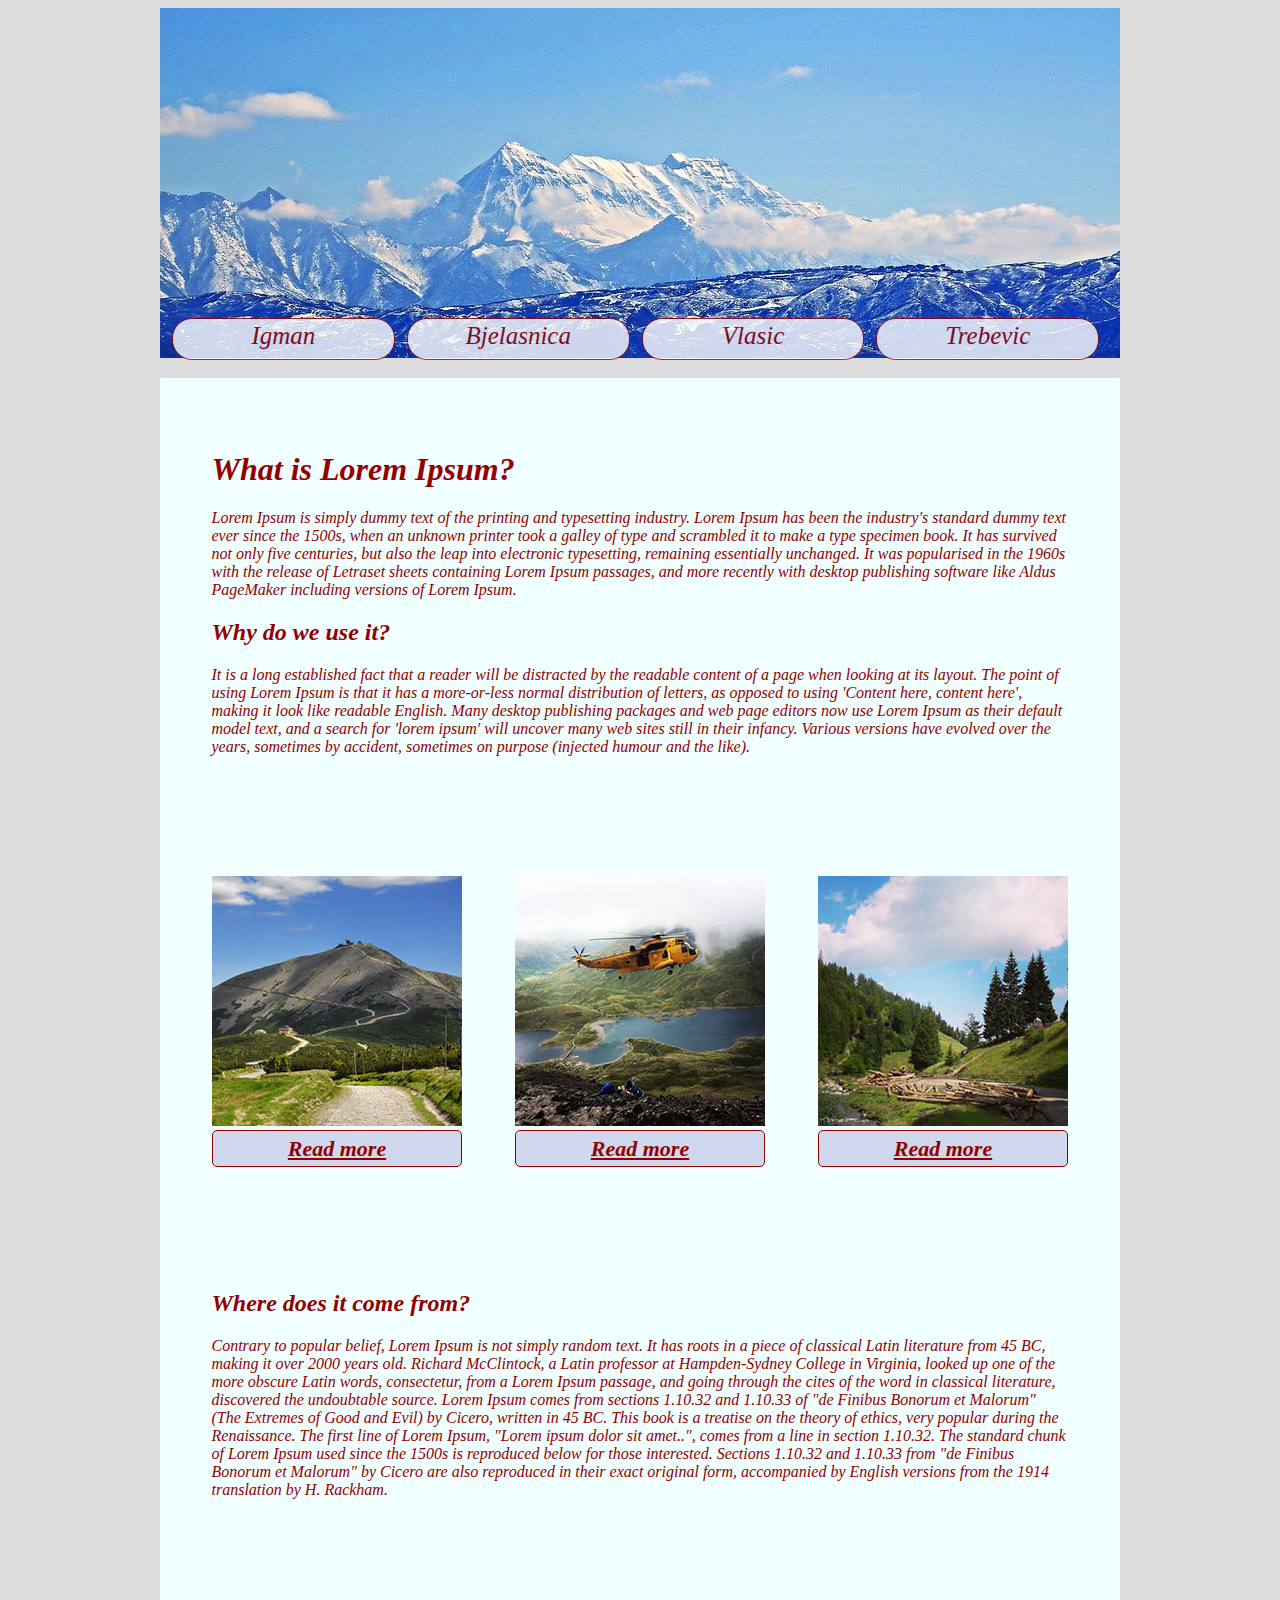
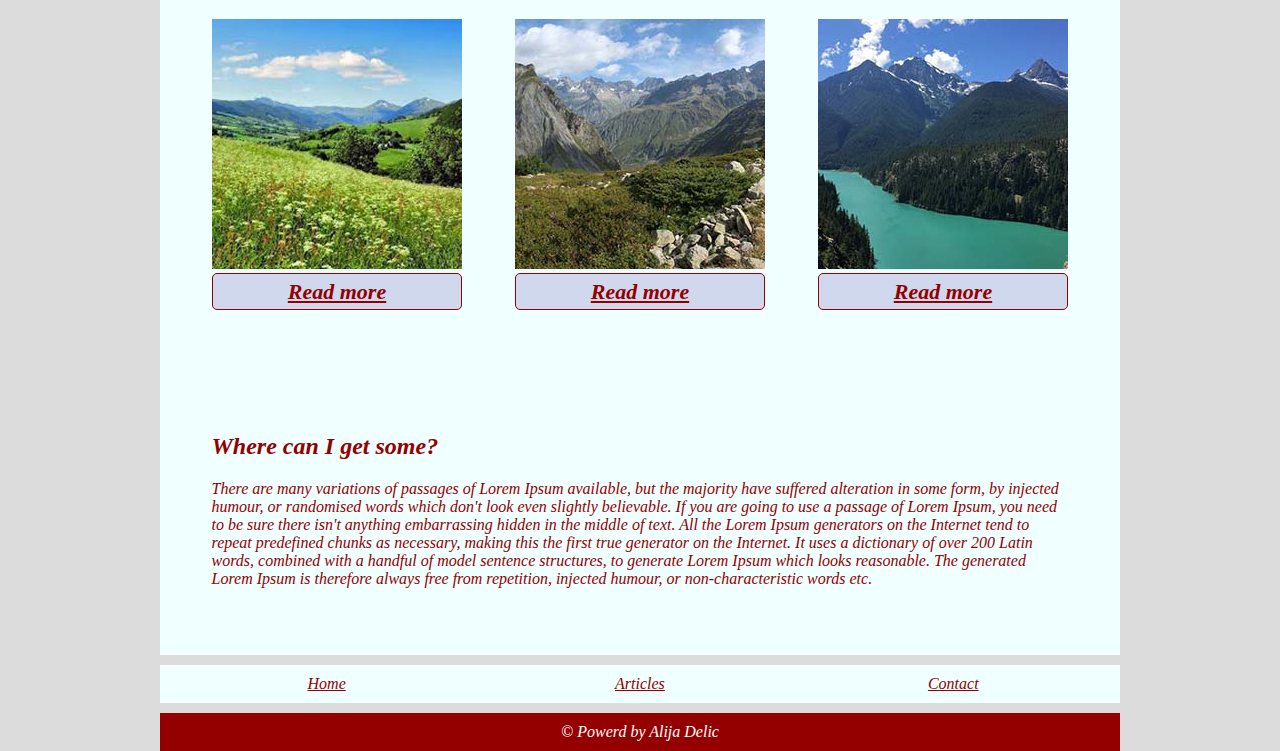
<file: index.html>
<!doctype html>
<html lang="en">
    <head>
        <meta charset="utf-8">
        <title>Assignment</title>
        <meta name="description" content="html&css assignment">
        <link rel="stylesheet" href="css/style.css" type="text/css">
        <link rel="stylesheet" href="css/nav.css" type="text/css">
        <link rel="icon" href="favicon.ico" type="image/icon">
    </head>
    <body>
        <div class="wrapper">
            <div class="navigation">
                <div class="igman">Igman</div>
                <div class="igman">Bjelasnica</div>
                <div class="igman">Vlasic</div>
                <div class="igman">Trebevic</div>
            </div>
            <div class="main">
                <div class="text"> <h1>What is Lorem Ipsum?</h1>
                <p>Lorem Ipsum is simply dummy text of the printing and typesetting industry. Lorem Ipsum has been the industry's standard dummy text ever since the 1500s, when an unknown printer took a galley of type and scrambled it to make a type specimen book. It has survived not only five centuries, but also the leap into electronic typesetting, remaining essentially unchanged. It was popularised in the 1960s with the release of Letraset sheets containing Lorem Ipsum passages, and more recently with desktop publishing software like Aldus PageMaker including versions of Lorem Ipsum.</p>
            <h2>Why do we use it?</h2>
                    <p>It is a long established fact that a reader will be distracted by the readable content of a page when looking at its layout. The point of using Lorem Ipsum is that it has a more-or-less normal distribution of letters, as opposed to using 'Content here, content here', making it look like readable English. Many desktop publishing packages and web page editors now use Lorem Ipsum as their default model text, and a search for 'lorem ipsum' will uncover many web sites still in their infancy. Various versions have evolved over the years, sometimes by accident, sometimes on purpose (injected humour and the like).</p></div>
                <table>
                    <tr>
                        <td><a href="articles/article1.html"> <img src="img/hmountin1.jpg" alt="mountin1"></a> <a href="articles/article1.html"><div class="button">Read more</div> </a></td>
                        <td><a href="articles/article2.html"> <img src="img/hmountin2.jpg" alt="mountin1"></a> <a href="articles/article2.html"><div class="button">Read more</div></a></td>
                        <td><a href="articles/article3.html"> <img src="img/hmountin3.jpg" alt="mountin1"></a> <a href="articles/article3.html"><div class="button">Read more</div></a></td>
                    </tr>
                </table>
                <div class="text"> <h2>Where does it come from?</h2>
                <p>Contrary to popular belief, Lorem Ipsum is not simply random text. It has roots in a piece of classical Latin literature from 45 BC, making it over 2000 years old. Richard McClintock, a Latin professor at Hampden-Sydney College in Virginia, looked up one of the more obscure Latin words, consectetur, from a Lorem Ipsum passage, and going through the cites of the word in classical literature, discovered the undoubtable source. Lorem Ipsum comes from sections 1.10.32 and 1.10.33 of "de Finibus Bonorum et Malorum" (The Extremes of Good and Evil) by Cicero, written in 45 BC. This book is a treatise on the theory of ethics, very popular during the Renaissance. The first line of Lorem Ipsum, "Lorem ipsum dolor sit amet..", comes from a line in section 1.10.32.

                    The standard chunk of Lorem Ipsum used since the 1500s is reproduced below for those interested. Sections 1.10.32 and 1.10.33 from "de Finibus Bonorum et Malorum" by Cicero are also reproduced in their exact original form, accompanied by English versions from the 1914 translation by H. Rackham.</p></div>


                <table>
                    <tr>
                        <td>  <a href="articles/article4.html"> <img src="img/hmountin4.jpg" alt="mountin1"></a> <a href="articles/article4.html"> <div class="button">Read more</div> </a></td>
                        <td>  <a href="articles/article5.html"> <img src="img/hmountin5.jpg" alt="mountin1" ></a> <a href="articles/article5.html"> <div class="button">Read more</div> </a></td>
                        <td>  <a href="articles/article6.html"> <img src="img/hmountin6.jpg" alt="mountin1" ></a> <a href="articles/article6.html"> <div class="button">Read more</div> </a></td>

                    </tr>
                </table>
                <div class="text"><h2>Where can I get some?</h2>
                    <p> There are many variations of passages of Lorem Ipsum available, but the majority have suffered alteration in some form, by injected humour, or randomised words which don't look even slightly believable. If you are going to use a passage of Lorem Ipsum, you need to be sure there isn't anything embarrassing hidden in the middle of text. All the Lorem Ipsum generators on the Internet tend to repeat predefined chunks as necessary, making this the first true generator on the Internet. It uses a dictionary of over 200 Latin words, combined with a handful of model sentence structures, to generate Lorem Ipsum which looks reasonable. The generated Lorem Ipsum is therefore always free from repetition, injected humour, or non-characteristic words etc.</p></div>
            </div>
            <div class="foter"> <div class="home"><a href="index.html"> Home </a> </div>
                <div class="home"><a href="articles/article1.html"> Articles  </a></div>
                <div class="home"><a href="contact.php"> Contact </a></div>

            </div>
            <div class="copywright"> &copy; Powerd by Alija Delic </div>
        </div>

    </body>
</html>
</file>
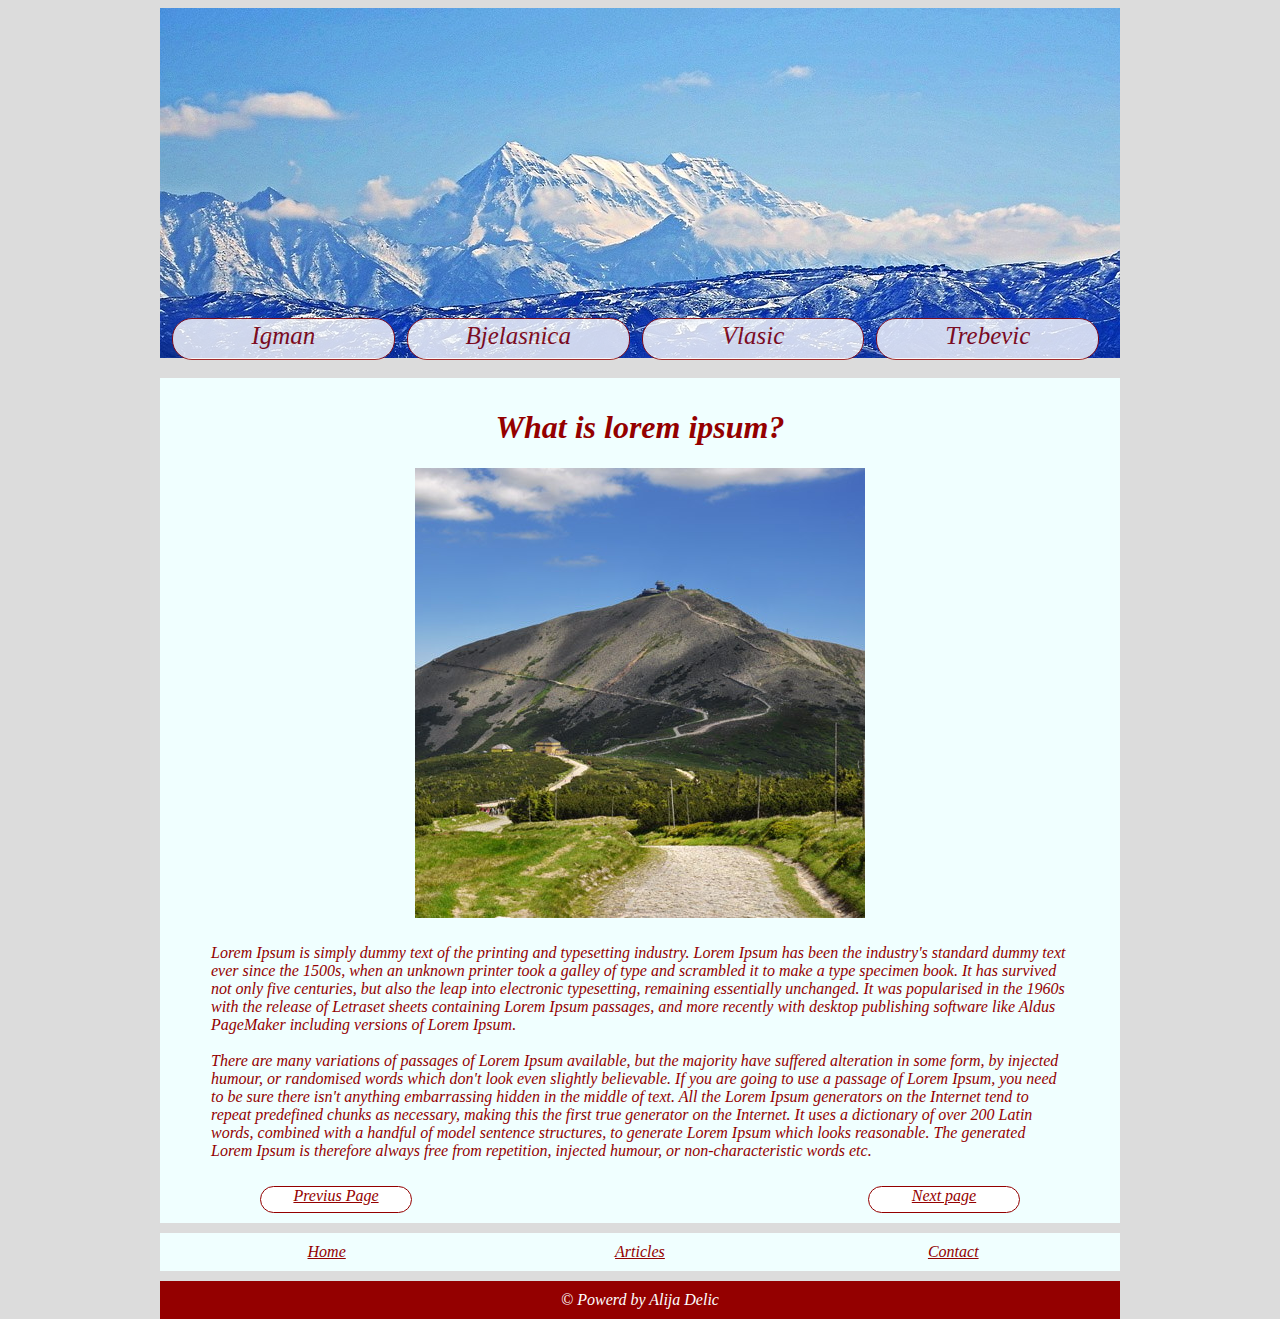
<file: articles/article1.html>
<!doctype html>
<html lang="en">
    <head>
        <meta charset="utf-8">
        <title>Assignment</title>
        <meta name="description" content="html&css assignment">
        <link rel="stylesheet" href="../css/style.css" type="text/css">
        <link rel="stylesheet" href="../css/nav.css" type="text/css">
        <link rel="stylesheet" href="../css/about.css" type="text/css">
        <link rel="icon" href="../favicon.ico" type="image/icon">
    </head>
    <body>
        <div class="wrapper">
            <div class="navigation">
                <div class="igman">Igman</div>
                <div class="igman">Bjelasnica</div>
                <div class="igman">Vlasic</div>
                <div class="igman">Trebevic</div>
            </div>
            <div class="main">
                <div class="pic"><h1>What is lorem ipsum?</h1> <img src="../img/mountin1.jpg" alt="mountin1"></div>
                <div class="txt"><p>Lorem Ipsum is simply dummy text of the printing and typesetting industry. Lorem Ipsum has been the industry's standard dummy text ever since the 1500s, when an unknown printer took a galley of type and scrambled it to make a type specimen book. It has survived not only five centuries, but also the leap into electronic typesetting, remaining essentially unchanged. It was popularised in the 1960s with the release of Letraset sheets containing Lorem Ipsum passages, and more recently with desktop publishing software like Aldus PageMaker including versions of Lorem Ipsum.<br><br> There are many variations of passages of Lorem Ipsum available, but the majority have suffered alteration in some form, by injected humour, or randomised words which don't look even slightly believable. If you are going to use a passage of Lorem Ipsum, you need to be sure there isn't anything embarrassing hidden in the middle of text. All the Lorem Ipsum generators on the Internet tend to repeat predefined chunks as necessary, making this the first true generator on the Internet. It uses a dictionary of over 200 Latin words, combined with a handful of model sentence structures, to generate Lorem Ipsum which looks reasonable. The generated Lorem Ipsum is therefore always free from repetition, injected humour, or non-characteristic words etc.</p> </div>
                <div class="previusPage"><a href="../index.html">Previus Page</a></div>
                <div class="nextPage"><a href="article2.html">Next page</a></div>
            </div>
            <div class="foter"> <div class="home"><a href="../index.html"> Home </a> </div>
                <div class="home"><a href="article1.html"> Articles  </a></div>
                <div class="home"><a href="../contact.php"> Contact </a></div>

            </div>
            <div class="copywright"> &copy; Powerd by Alija Delic </div>
        </div>

    </body>
</html>
</file>
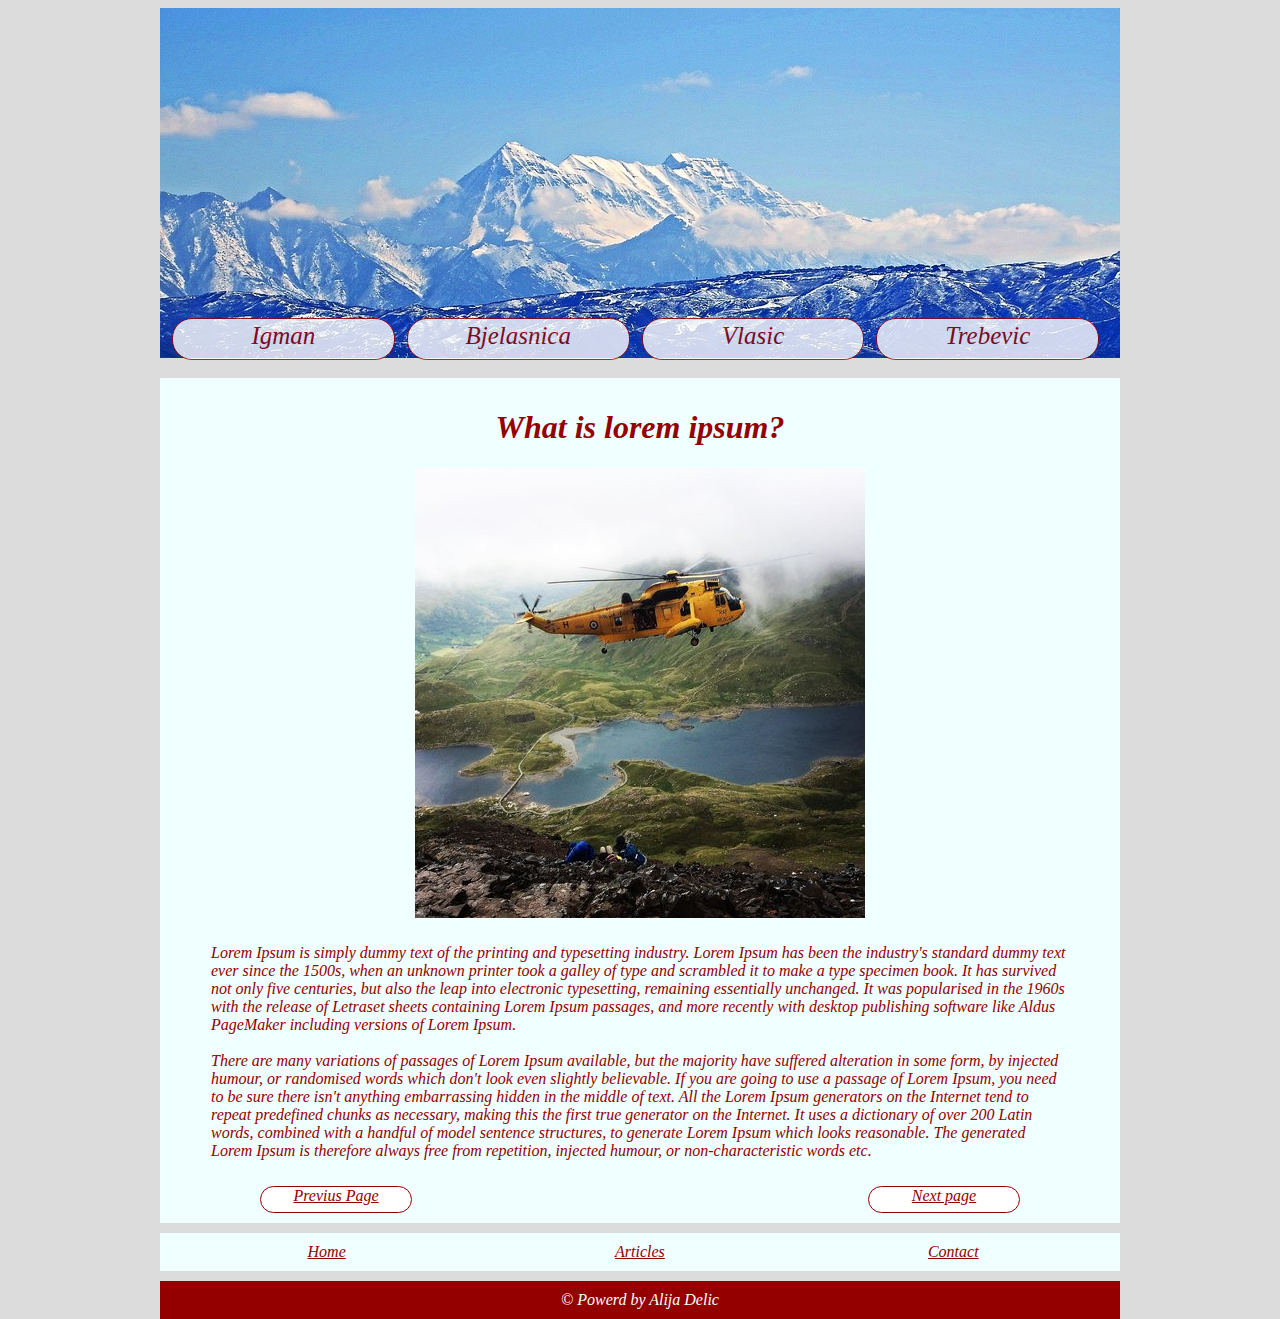
<file: articles/article2.html>
<!doctype html>
<html lang="en">
<head>
    <meta charset="utf-8">
    <title>Assignment</title>
    <meta name="description" content="html&css assignment">
    <link rel="stylesheet" href="../css/style.css" type="text/css">
    <link rel="stylesheet" href="../css/nav.css" type="text/css">
    <link rel="stylesheet" href="../css/about.css" type="text/css">
    <link rel="icon" href="../favicon.ico" type="image/icon">
</head>
<body>
<div class="wrapper">
    <div class="navigation">
        <div class="igman">Igman</div>
        <div class="igman">Bjelasnica</div>
        <div class="igman">Vlasic</div>
        <div class="igman">Trebevic</div>
    </div>
    <div class="main">
        <div class="pic"><h1>What is lorem ipsum?</h1> <img src="../img/mountin2.jpg" alt="mountin1"></div>
        <div class="txt"><p>Lorem Ipsum is simply dummy text of the printing and typesetting industry. Lorem Ipsum has been the industry's standard dummy text ever since the 1500s, when an unknown printer took a galley of type and scrambled it to make a type specimen book. It has survived not only five centuries, but also the leap into electronic typesetting, remaining essentially unchanged. It was popularised in the 1960s with the release of Letraset sheets containing Lorem Ipsum passages, and more recently with desktop publishing software like Aldus PageMaker including versions of Lorem Ipsum.<br><br> There are many variations of passages of Lorem Ipsum available, but the majority have suffered alteration in some form, by injected humour, or randomised words which don't look even slightly believable. If you are going to use a passage of Lorem Ipsum, you need to be sure there isn't anything embarrassing hidden in the middle of text. All the Lorem Ipsum generators on the Internet tend to repeat predefined chunks as necessary, making this the first true generator on the Internet. It uses a dictionary of over 200 Latin words, combined with a handful of model sentence structures, to generate Lorem Ipsum which looks reasonable. The generated Lorem Ipsum is therefore always free from repetition, injected humour, or non-characteristic words etc.</p> </div>
        <div class="previusPage"><a href="article1.html">Previus Page</a></div>
        <div class="nextPage"><a href="article3.html">Next page</a></div>
    </div>
    <div class="foter"> <div class="home"><a href="../index.html"> Home </a> </div>
        <div class="home"><a href="article2.html"> Articles  </a></div>
        <div class="home"><a href="../contact.php"> Contact </a></div>

    </div>
    <div class="copywright"> &copy; Powerd by Alija Delic </div>
</div>

</body>
</html>
</file>
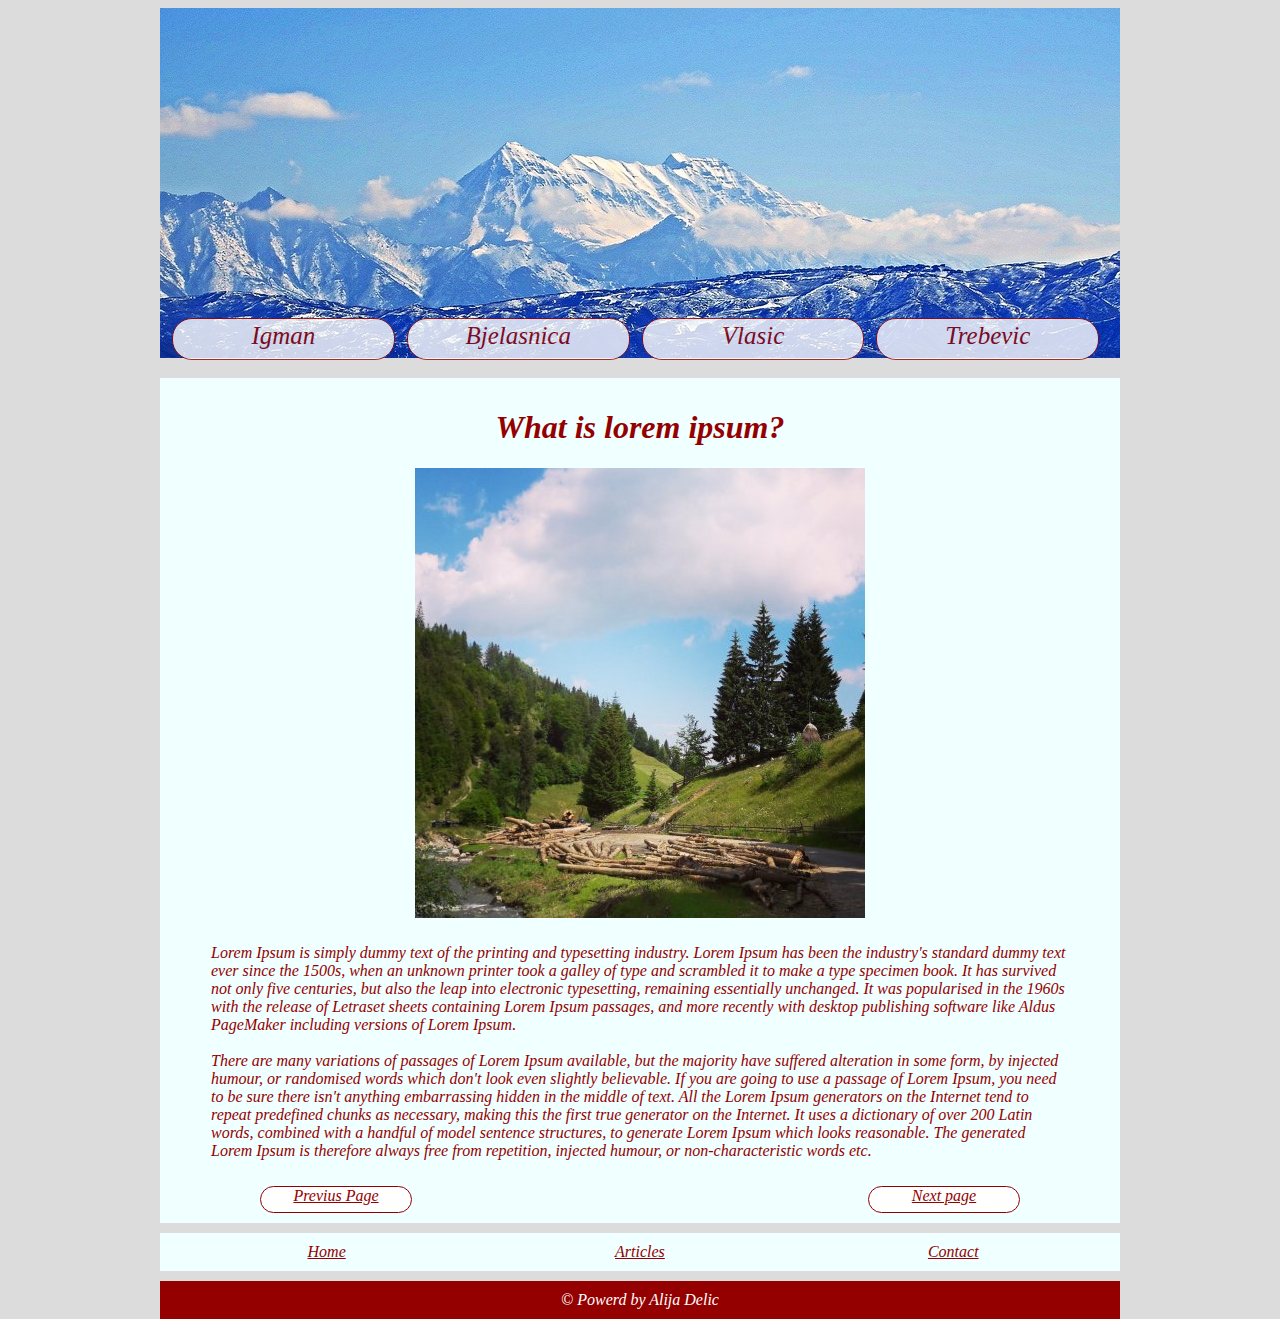
<file: articles/article3.html>
<!doctype html>
<html lang="en">
<head>
    <meta charset="utf-8">
    <title>Assignment</title>
    <meta name="description" content="html&css assignment">
    <link rel="stylesheet" href="../css/style.css" type="text/css">
    <link rel="stylesheet" href="../css/nav.css" type="text/css">
    <link rel="stylesheet" href="../css/about.css" type="text/css">
    <link rel="icon" href="../favicon.ico" type="image/icon">
</head>
<body>
<div class="wrapper">
    <div class="navigation">
        <div class="igman">Igman</div>
        <div class="igman">Bjelasnica</div>
        <div class="igman">Vlasic</div>
        <div class="igman">Trebevic</div>
    </div>
    <div class="main">
        <div class="pic"><h1>What is lorem ipsum?</h1> <img src="../img/mountin3.jpg" alt="mountin1"></div>
        <div class="txt"><p>Lorem Ipsum is simply dummy text of the printing and typesetting industry. Lorem Ipsum has been the industry's standard dummy text ever since the 1500s, when an unknown printer took a galley of type and scrambled it to make a type specimen book. It has survived not only five centuries, but also the leap into electronic typesetting, remaining essentially unchanged. It was popularised in the 1960s with the release of Letraset sheets containing Lorem Ipsum passages, and more recently with desktop publishing software like Aldus PageMaker including versions of Lorem Ipsum.<br><br> There are many variations of passages of Lorem Ipsum available, but the majority have suffered alteration in some form, by injected humour, or randomised words which don't look even slightly believable. If you are going to use a passage of Lorem Ipsum, you need to be sure there isn't anything embarrassing hidden in the middle of text. All the Lorem Ipsum generators on the Internet tend to repeat predefined chunks as necessary, making this the first true generator on the Internet. It uses a dictionary of over 200 Latin words, combined with a handful of model sentence structures, to generate Lorem Ipsum which looks reasonable. The generated Lorem Ipsum is therefore always free from repetition, injected humour, or non-characteristic words etc.</p> </div>
        <div class="previusPage"><a href="article2.html">Previus Page</a></div>
        <div class="nextPage"><a href="article4.html">Next page</a></div>
    </div>
    <div class="foter"> <div class="home"><a href="../index.html"> Home </a> </div>
        <div class="home"><a href="article3.html"> Articles  </a></div>
        <div class="home"><a href="../contact.php"> Contact </a></div>

    </div>
    <div class="copywright"> &copy; Powerd by Alija Delic </div>
</div>

</body>
</html>
</file>
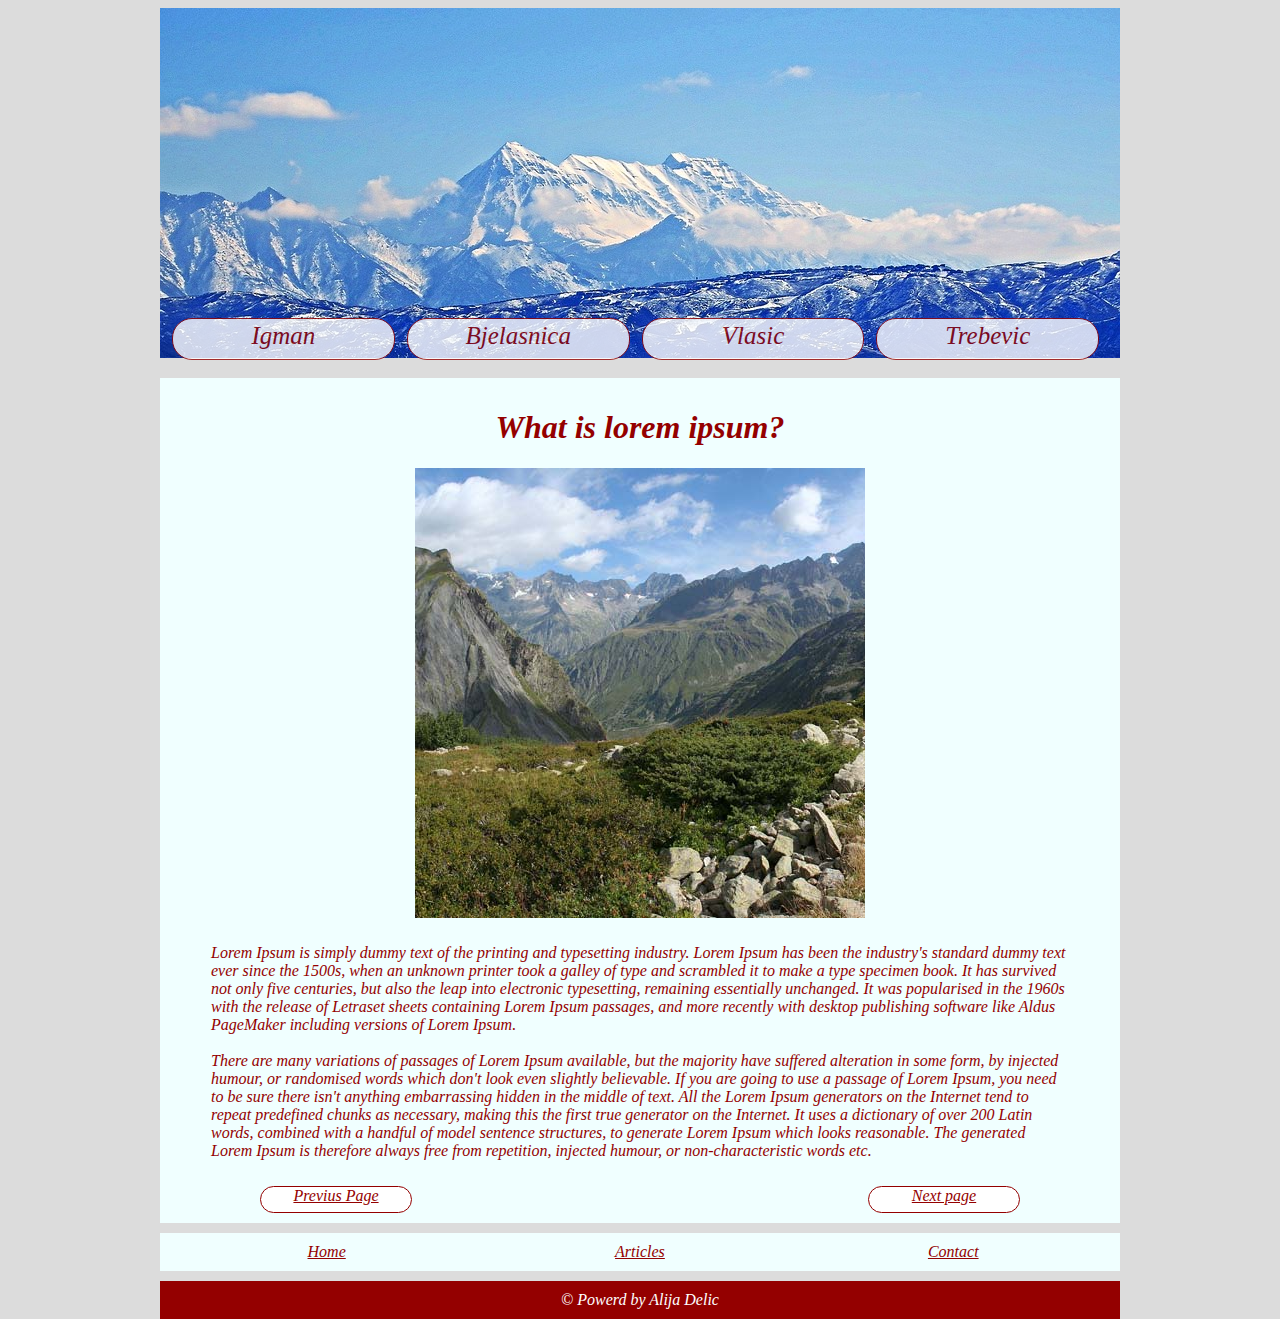
<file: articles/article4.html>
<!doctype html>
<html lang="en">
<head>
    <meta charset="utf-8">
    <title>Assignment</title>
    <meta name="description" content="html&css assignment">
    <link rel="stylesheet" href="../css/style.css" type="text/css">
    <link rel="stylesheet" href="../css/nav.css" type="text/css">
    <link rel="stylesheet" href="../css/about.css" type="text/css">
    <link rel="icon" href="../favicon.ico" type="image/icon">
</head>
<body>
<div class="wrapper">
    <div class="navigation">
        <div class="igman">Igman</div>
        <div class="igman">Bjelasnica</div>
        <div class="igman">Vlasic</div>
        <div class="igman">Trebevic</div>
    </div>
    <div class="main">
        <div class="pic"><h1>What is lorem ipsum?</h1> <img src="../img/mountin5.jpg" alt="mountin1"></div>
        <div class="txt"><p>Lorem Ipsum is simply dummy text of the printing and typesetting industry. Lorem Ipsum has been the industry's standard dummy text ever since the 1500s, when an unknown printer took a galley of type and scrambled it to make a type specimen book. It has survived not only five centuries, but also the leap into electronic typesetting, remaining essentially unchanged. It was popularised in the 1960s with the release of Letraset sheets containing Lorem Ipsum passages, and more recently with desktop publishing software like Aldus PageMaker including versions of Lorem Ipsum.<br><br> There are many variations of passages of Lorem Ipsum available, but the majority have suffered alteration in some form, by injected humour, or randomised words which don't look even slightly believable. If you are going to use a passage of Lorem Ipsum, you need to be sure there isn't anything embarrassing hidden in the middle of text. All the Lorem Ipsum generators on the Internet tend to repeat predefined chunks as necessary, making this the first true generator on the Internet. It uses a dictionary of over 200 Latin words, combined with a handful of model sentence structures, to generate Lorem Ipsum which looks reasonable. The generated Lorem Ipsum is therefore always free from repetition, injected humour, or non-characteristic words etc.</p> </div>
        <div class="previusPage"><a href="article3.html">Previus Page</a></div>
        <div class="nextPage"><a href="article5.html">Next page</a></div>
    </div>
    <div class="foter"> <div class="home"><a href="../index.html"> Home </a> </div>
        <div class="home"><a href="article4.html"> Articles  </a></div>
        <div class="home"><a href="../contact.php"> Contact </a></div>

    </div>
    <div class="copywright"> &copy; Powerd by Alija Delic </div>
</div>

</body>
</html>
</file>
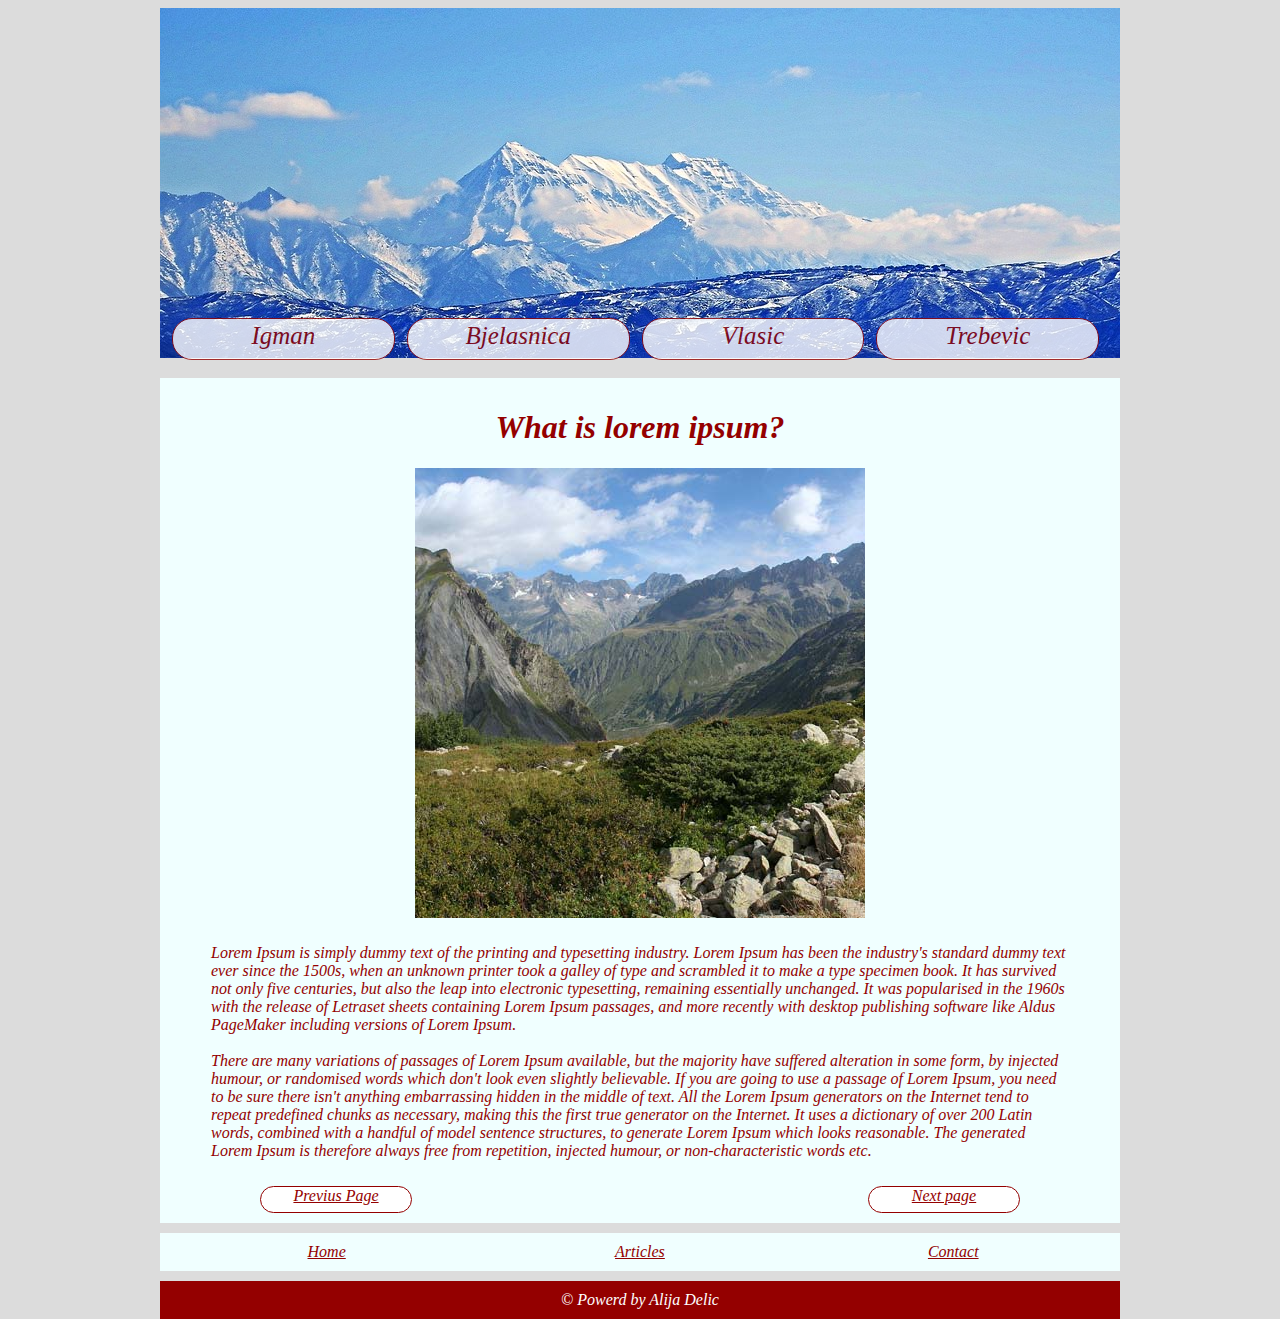
<file: articles/article5.html>
<!doctype html>
<html lang="en">
<head>
    <meta charset="utf-8">
    <title>Assignment</title>
    <meta name="description" content="html&css assignment">
    <link rel="stylesheet" href="../css/style.css" type="text/css">
    <link rel="stylesheet" href="../css/nav.css" type="text/css">
    <link rel="stylesheet" href="../css/about.css" type="text/css">
    <link rel="icon" href="../favicon.ico" type="image/icon">
</head>
<body>
<div class="wrapper">
    <div class="navigation">
        <div class="igman">Igman</div>
        <div class="igman">Bjelasnica</div>
        <div class="igman">Vlasic</div>
        <div class="igman">Trebevic</div>
    </div>
    <div class="main">
        <div class="pic"><h1>What is lorem ipsum?</h1> <img src="../img/mountin5.jpg" alt="mountin1"></div>
        <div class="txt"><p>Lorem Ipsum is simply dummy text of the printing and typesetting industry. Lorem Ipsum has been the industry's standard dummy text ever since the 1500s, when an unknown printer took a galley of type and scrambled it to make a type specimen book. It has survived not only five centuries, but also the leap into electronic typesetting, remaining essentially unchanged. It was popularised in the 1960s with the release of Letraset sheets containing Lorem Ipsum passages, and more recently with desktop publishing software like Aldus PageMaker including versions of Lorem Ipsum.<br><br> There are many variations of passages of Lorem Ipsum available, but the majority have suffered alteration in some form, by injected humour, or randomised words which don't look even slightly believable. If you are going to use a passage of Lorem Ipsum, you need to be sure there isn't anything embarrassing hidden in the middle of text. All the Lorem Ipsum generators on the Internet tend to repeat predefined chunks as necessary, making this the first true generator on the Internet. It uses a dictionary of over 200 Latin words, combined with a handful of model sentence structures, to generate Lorem Ipsum which looks reasonable. The generated Lorem Ipsum is therefore always free from repetition, injected humour, or non-characteristic words etc.</p> </div>
        <div class="previusPage"><a href="article4.html">Previus Page</a></div>
        <div class="nextPage"><a href="article6.html">Next page</a></div>
    </div>
    <div class="foter"> <div class="home"><a href="../index.html"> Home </a> </div>
        <div class="home"><a href="article5.html"> Articles  </a></div>
        <div class="home"><a href="../contact.php"> Contact </a></div>

    </div>
    <div class="copywright"> &copy; Powerd by Alija Delic </div>
</div>

</body>
</html>
</file>
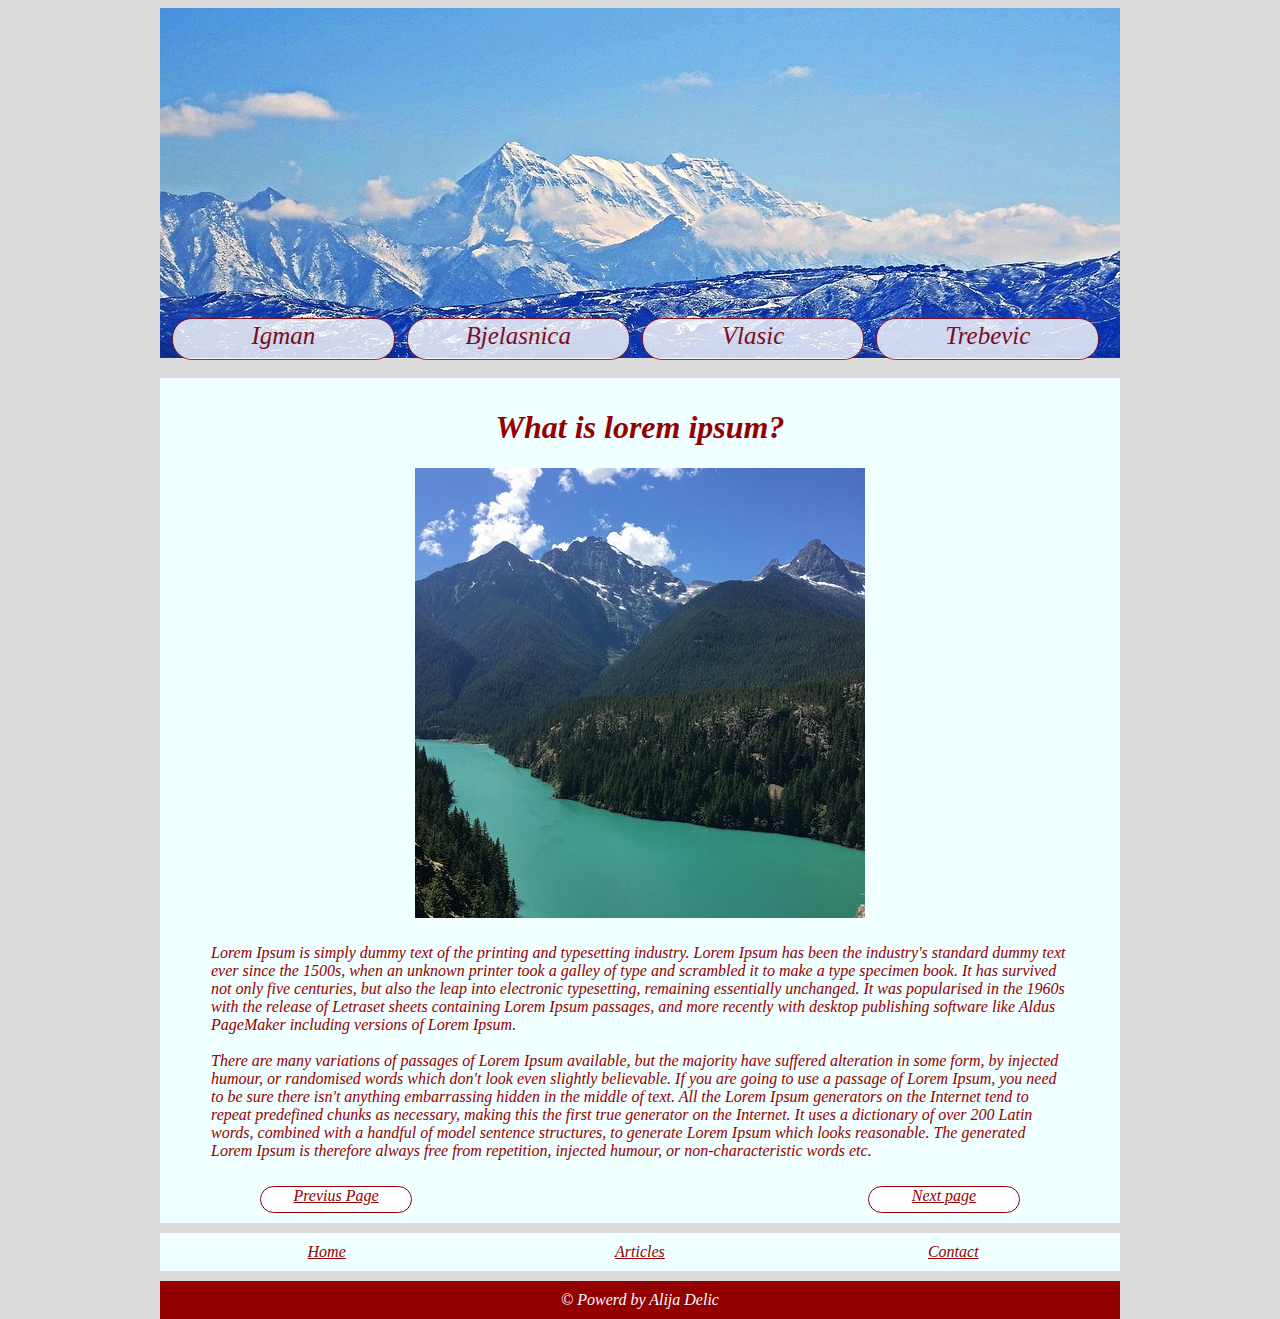
<file: articles/article6.html>
<!doctype html>
<html lang="en">
<head>
    <meta charset="utf-8">
    <title>Assignment</title>
    <meta name="description" content="html&css assignment">
    <link rel="stylesheet" href="../css/style.css" type="text/css">
    <link rel="stylesheet" href="../css/nav.css" type="text/css">
    <link rel="stylesheet" href="../css/about.css" type="text/css">
    <link rel="icon" href="../favicon.ico" type="image/icon">
</head>
<body>
<div class="wrapper">
    <div class="navigation">
        <div class="igman">Igman</div>
        <div class="igman">Bjelasnica</div>
        <div class="igman">Vlasic</div>
        <div class="igman">Trebevic</div>
    </div>
    <div class="main">
        <div class="pic"><h1>What is lorem ipsum?</h1> <img src="../img/mountin6.jpg" alt="mountin1"></div>
        <div class="txt"><p>Lorem Ipsum is simply dummy text of the printing and typesetting industry. Lorem Ipsum has been the industry's standard dummy text ever since the 1500s, when an unknown printer took a galley of type and scrambled it to make a type specimen book. It has survived not only five centuries, but also the leap into electronic typesetting, remaining essentially unchanged. It was popularised in the 1960s with the release of Letraset sheets containing Lorem Ipsum passages, and more recently with desktop publishing software like Aldus PageMaker including versions of Lorem Ipsum.<br><br> There are many variations of passages of Lorem Ipsum available, but the majority have suffered alteration in some form, by injected humour, or randomised words which don't look even slightly believable. If you are going to use a passage of Lorem Ipsum, you need to be sure there isn't anything embarrassing hidden in the middle of text. All the Lorem Ipsum generators on the Internet tend to repeat predefined chunks as necessary, making this the first true generator on the Internet. It uses a dictionary of over 200 Latin words, combined with a handful of model sentence structures, to generate Lorem Ipsum which looks reasonable. The generated Lorem Ipsum is therefore always free from repetition, injected humour, or non-characteristic words etc.</p> </div>
        <div class="previusPage"><a href="article5.html">Previus Page</a></div>
        <div class="nextPage"><a href="article6.html">Next page</a></div>
    </div>
    <div class="foter"> <div class="home"><a href="../index.html"> Home </a> </div>
        <div class="home"><a href="article6.html"> Articles  </a></div>
        <div class="home"><a href="../contact.php"> Contact </a></div>

    </div>
    <div class="copywright"> &copy; Powerd by Alija Delic </div>
</div>

</body>
</html>
</file>
<file: css/style.css>
body{
    font-style: italic;
    background: gainsboro;
    font-family: "Verdana";
    color: #940000;
}
.wrapper{
    width: 960px;
    margin: 0 auto;
}
.navigation {
    height: 350px;
    width: 960px;
    background-image: url("../img/top.jpg");
    margin-bottom: 20px;
}
.main{
    background: azure;
    width: 960px;
    padding: 0;
}
table{
    border-spacing: 51.5px ;
}
.copywright{
    text-align: center;
    float: left;
    background: #940000;
    width:940px;
    padding: 10px;
    margin-top: 10px;
    color: white;

}
.foter{
    text-align: center;
    float: left;
    background: azure;
    width:940px;
    padding: 10px;
    margin-top: 10px;
}
.home{
    float: left;
    width:33.33%;
    padding: 0;
    margin:0;
    font-family: "Matura MT Script Capitals";
}
a{
    color:  #940000;
}

.text{
    padding: 51.5px;
}
.button{
    height: 30px;
    width:248px;
    background-color:#cfd8ed;
    color: #940000;
    border: 1px solid;
    border-radius: 5px;
    text-align: center;
    padding-top: 5px;
    font-size: 22px;
    font-weight: bold;
}
</file>
<file: css/nav.css>
.igman{
    margin-left: 12px;
    opacity: 0.8;
    border: 1px solid #940000;
    border-radius: 20px;
    background-color: white;
    color: #940000;
    float: left;
    height: 37px;
    width: 23%;
    font-size: 25px;
    position: relative;
    top: 310px;
    padding-top: 3px;
    text-align: center;
}
</file>
<file: css/about.css>
.main{
    overflow: hidden;
}
.pic{
    text-align: center;
    padding-top: 10px;
    padding-bottom: 10px;
}
img{
    display: block;
    margin: auto;
}
.txt{
    padding: 0 51.5px 10px 51px;
   ;
}
.previusPage{
    float: left;
    width: 150px;
    height: 25px ;
    background-color: white;
    margin-left: 100px;
    text-align: center;
    border-radius: 20px;
    border: 1px solid;
}
.nextPage{
    width: 150px;
    text-align: center;
    height: 25px ;
    background-color: white;
    float: right;
    margin-right: 100px;
    margin-bottom: 10px;
    border-radius: 20px;
    border: 1px solid;
}
</file>
